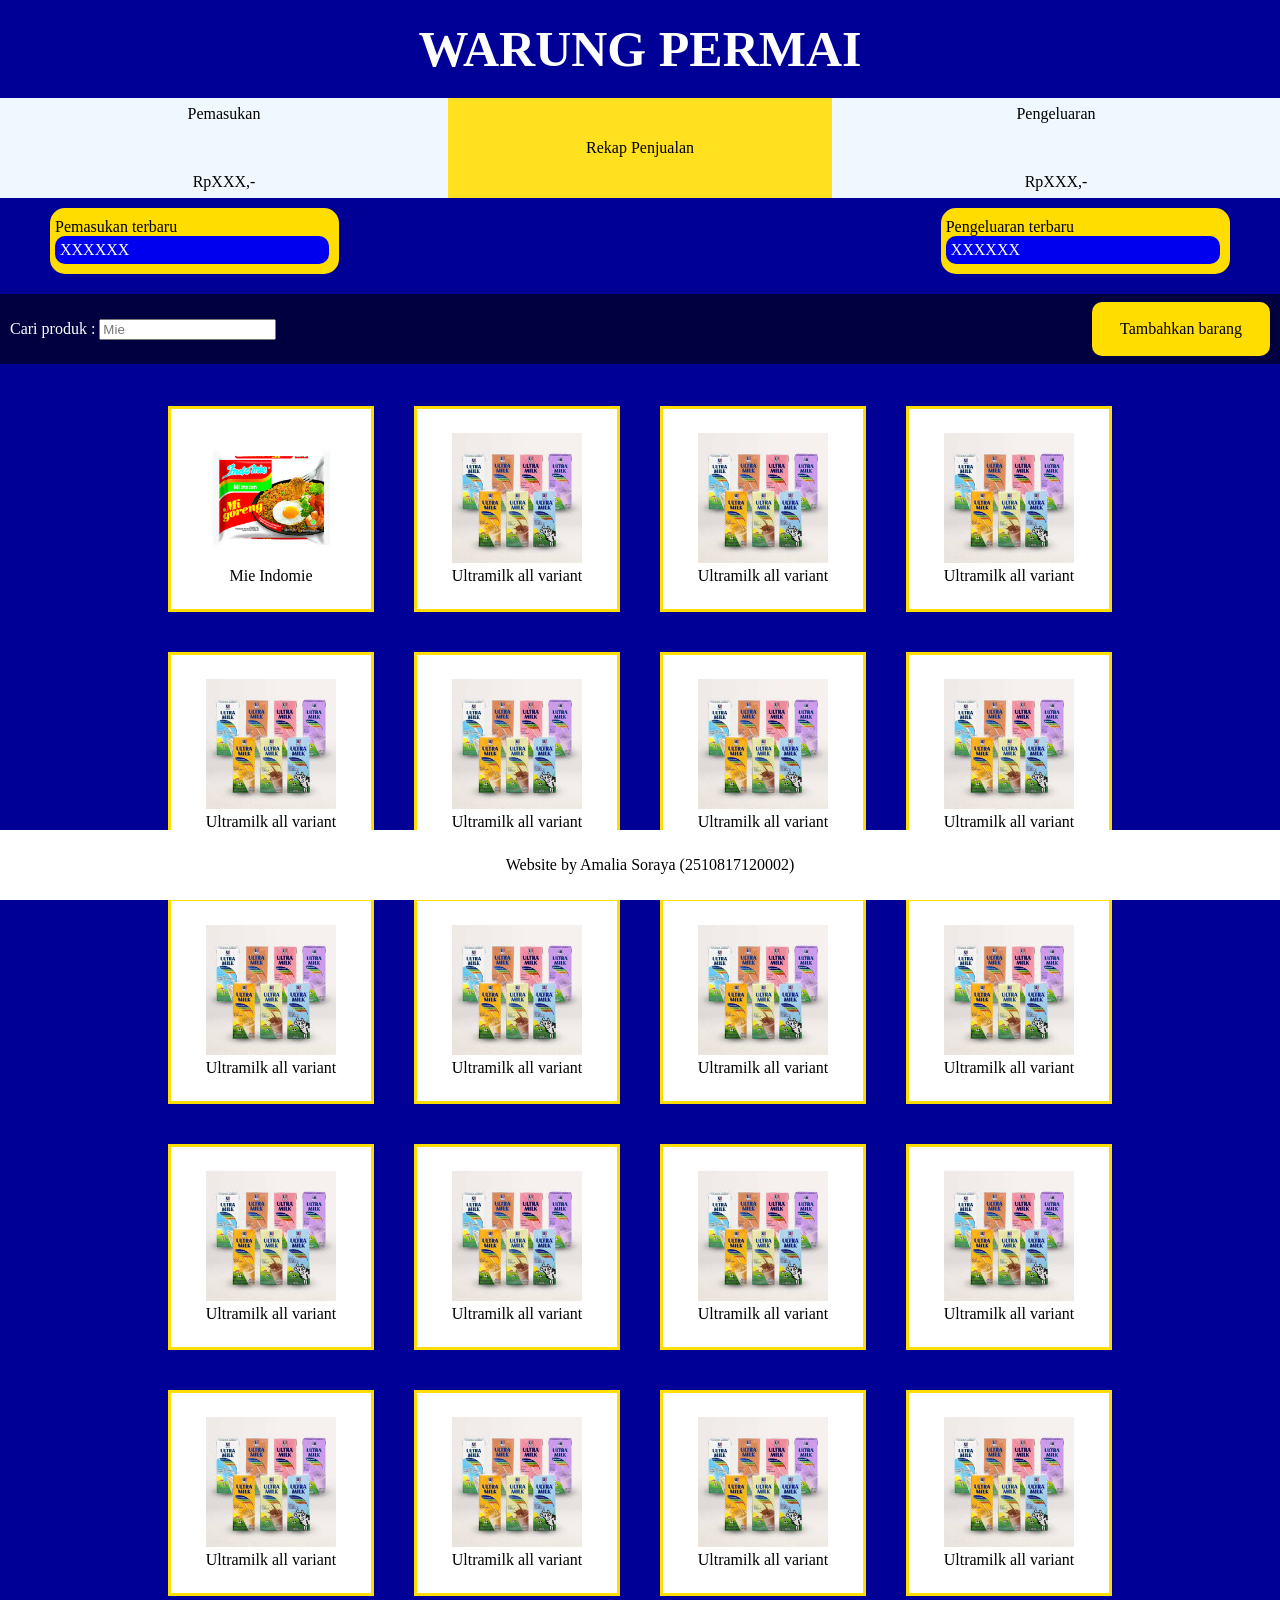
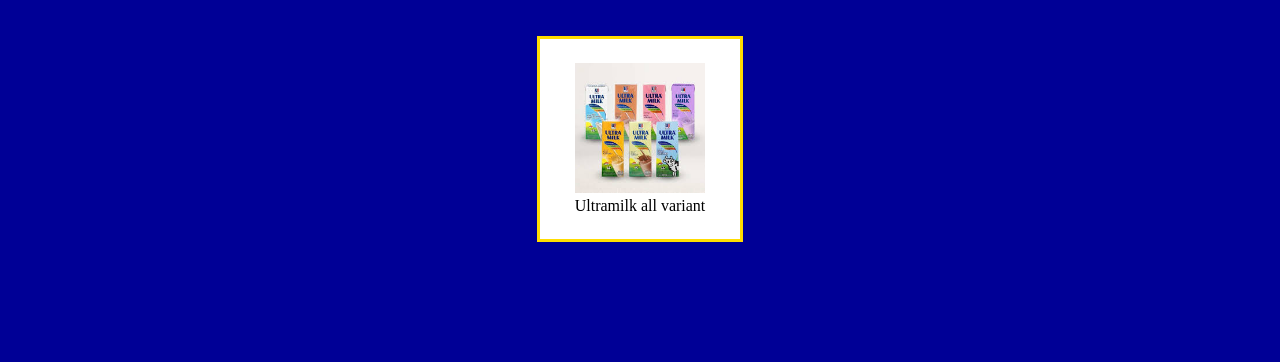
<file: index.html>
<!DOCTYPE html>
<html lang="id">
<head>
    <meta charset="UTF-8">
    <meta name="viewport" content="width=device-width, initial-scale=1.0">
    <link rel="stylesheet" href="style.css">
    <title align="center">Website Warung Permai</title>
</head>
<body>
    <header class="header">
        <h1>WARUNG PERMAI</h1>
        <div class="bagian-atas">
            <div class="pem-peng">
                <p>Pemasukan</p><br>
                <p>RpXXX,-</p>
            </div>
            <div id="rekap">
                <a href="rekap.html">
                    Rekap Penjualan
                </a>
            </div>
            <div class="pem-peng">
                <p>Pengeluaran</p><br>
                <p>RpXXX,-</p>
            </div>
        </div>

        <div class="bag-tengah">
            <div class="pp-terbaru">
                Pemasukan terbaru
                <div class="keg-terbaru">
                    XXXXXX
                </div>
            </div>
            <div class="pp-terbaru">
                Pengeluaran terbaru
                <div class="keg-terbaru">
                    XXXXXX
                </div>
            </div>
        </div>
        <div class="bag-tengah2">
            <div id="mencari">
                Cari produk : <input type="search" placeholder="Mie">
            </div>
            <div id="tmbhbrg">
                <a href="tambahkanbarang.html">Tambahkan barang</a>
            </div>
        </div>
    </header>

<br><br>

        <!-- Tampilan Katalog -->
    <main class="katalogs">
        <div class="katalog">
            <a href="produk\indomie.html">
                <img src="gambar\indomie.jpg"><br>
                Mie Indomie</a>
        </div>
        <div class="katalog">
            <a href="produk\ultramilk.html">
                <img src="gambar\ultramilk.jpg"><br>
                Ultramilk all variant</a>
        </div>
        <div class="katalog">
            <a href="produk\ultramilk.html">
                <img src="gambar\ultramilk.jpg"><br>
                Ultramilk all variant</a>
        </div>
        <div class="katalog">
            <a href="produk\ultramilk.html">
                <img src="gambar\ultramilk.jpg"><br>
                Ultramilk all variant</a>
        </div>
        <div class="katalog">
            <a href="produk\ultramilk.html">
                <img src="gambar\ultramilk.jpg"><br>
                Ultramilk all variant</a>
        </div>
        <div class="katalog">
            <a href="produk\ultramilk.html">
                <img src="gambar\ultramilk.jpg"><br>
                Ultramilk all variant</a>
        </div>
        <div class="katalog">
            <a href="produk\ultramilk.html">
                <img src="gambar\ultramilk.jpg"><br>
                Ultramilk all variant</a>
        </div>
        <div class="katalog">
            <a href="produk\ultramilk.html">
                <img src="gambar\ultramilk.jpg"><br>
                Ultramilk all variant</a>
        </div>
        <div class="katalog">
            <a href="produk\ultramilk.html">
                <img src="gambar\ultramilk.jpg"><br>
                Ultramilk all variant</a>
        </div>
        <div class="katalog">
            <a href="produk\ultramilk.html">
                <img src="gambar\ultramilk.jpg"><br>
                Ultramilk all variant</a>
        </div>
        <div class="katalog">
            <a href="produk\ultramilk.html">
                <img src="gambar\ultramilk.jpg"><br>
                Ultramilk all variant</a>
        </div>
        <div class="katalog">
            <a href="produk\ultramilk.html">
                <img src="gambar\ultramilk.jpg"><br>
                Ultramilk all variant</a>
        </div>
        <div class="katalog">
            <a href="produk\ultramilk.html">
                <img src="gambar\ultramilk.jpg"><br>
                Ultramilk all variant</a>
        </div>
        <div class="katalog">
            <a href="produk\ultramilk.html">
                <img src="gambar\ultramilk.jpg"><br>
                Ultramilk all variant</a>
        </div>
        <div class="katalog">
            <a href="produk\ultramilk.html">
                <img src="gambar\ultramilk.jpg"><br>
                Ultramilk all variant</a>
        </div>
        <div class="katalog">
            <a href="produk\ultramilk.html">
                <img src="gambar\ultramilk.jpg"><br>
                Ultramilk all variant</a>
        </div>
        <div class="katalog">
            <a href="produk\ultramilk.html">
                <img src="gambar\ultramilk.jpg"><br>
                Ultramilk all variant</a>
        </div>
        <div class="katalog">
            <a href="produk\ultramilk.html">
                <img src="gambar\ultramilk.jpg"><br>
                Ultramilk all variant</a>
        </div>
        <div class="katalog">
            <a href="produk\ultramilk.html">
                <img src="gambar\ultramilk.jpg"><br>
                Ultramilk all variant</a>
        </div>
        <div class="katalog">
            <a href="produk\ultramilk.html">
                <img src="gambar\ultramilk.jpg"><br>
                Ultramilk all variant</a>
        </div>
        <div class="katalog">
            <a href="produk\ultramilk.html">
                <img src="gambar\ultramilk.jpg"><br>
                Ultramilk all variant</a>
        </div>
    </main>
    <footer class="footer">
        <div id="footer">
            <p>Website by Amalia Soraya (2510817120002)</p>
        </div>
    </footer>
</body>
</html>
</file>
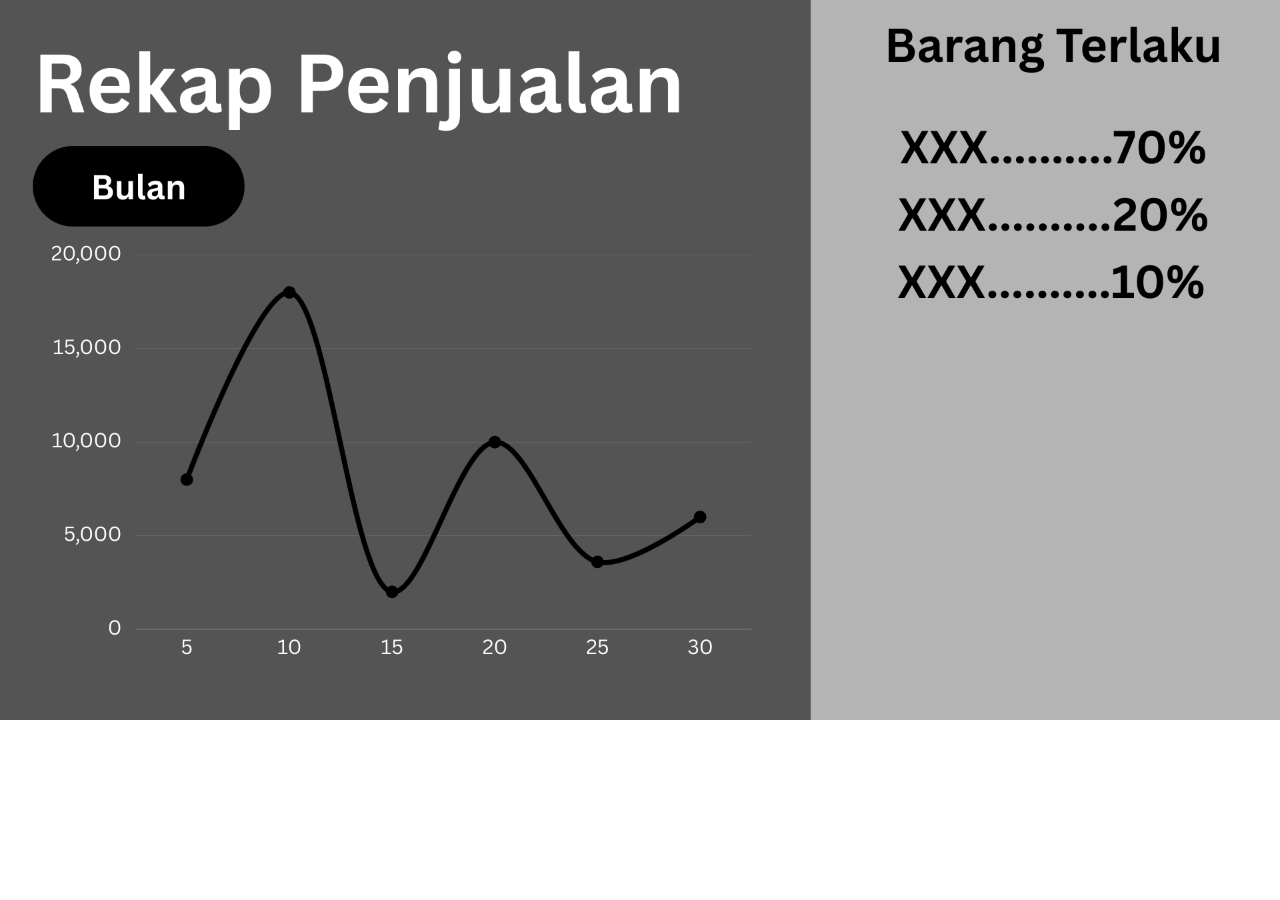
<file: rekap.html>
<!DOCTYPE html>
<html lang="en">
<head>
    <meta charset="UTF-8">
    <meta name="viewport" content="width=device-width, initial-scale=1.0">
    <title>Rekap Penjualan</title>
</head>
<body 
    style="background-color:white; margin: 0px;"
    >
    <img src="gambar\rekap.png" width="100%">
</body>
</html>
</file>
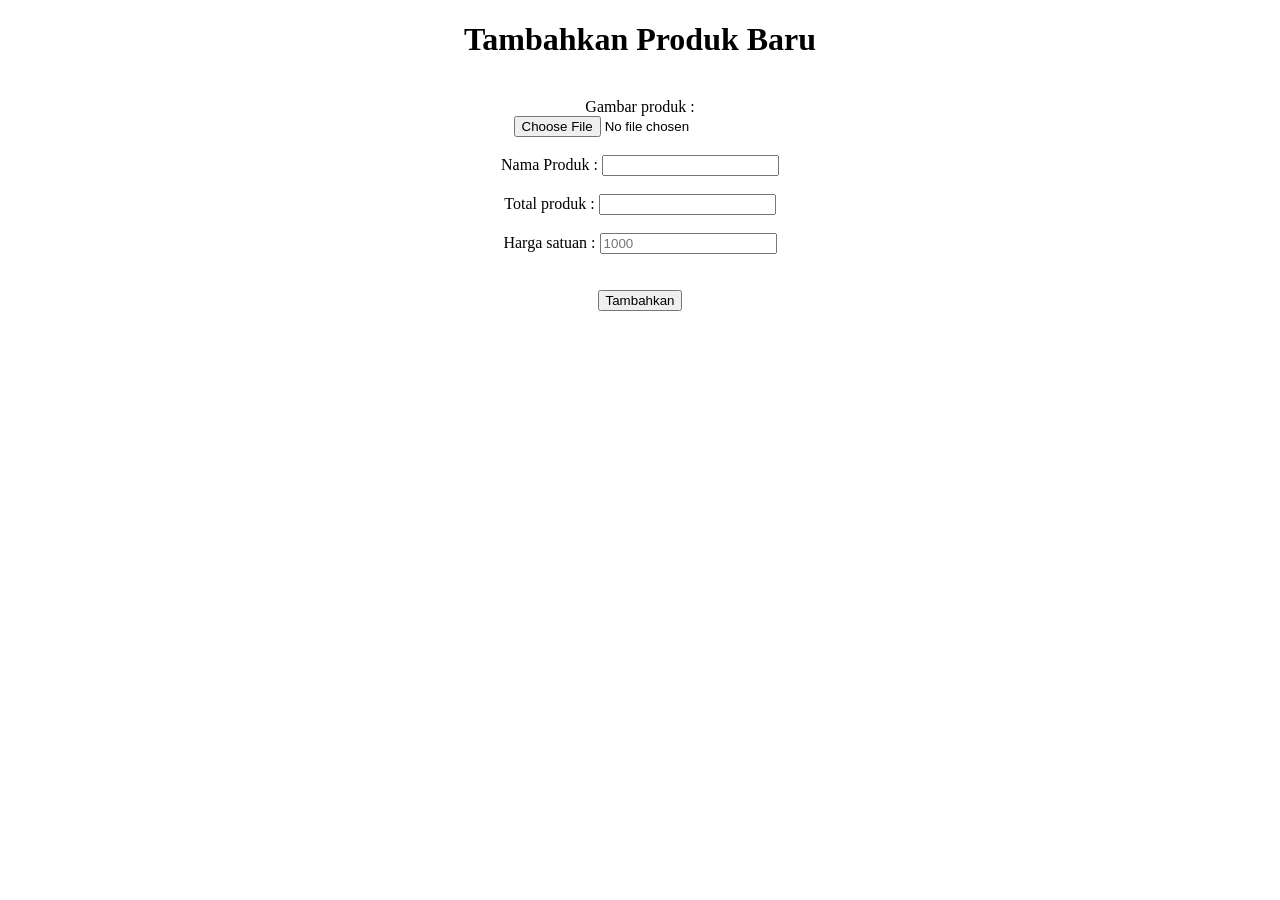
<file: tambahkanbarang.html>
<!DOCTYPE html>
<html lang="en">
<head>
    <meta charset="UTF-8">
    <meta name="viewport" content="width=device-width, initial-scale=1.0">
    <title>Produk Baru</title>
</head>
<body>
    <center>
        <h1>Tambahkan Produk Baru</h1>
        <br>
        Gambar produk : <br><input type="file">
        <br><br>
        Nama Produk : <input type="text">
        <br><br>
        Total produk : <input type="number">
        <br><br>
        Harga satuan : <input type="number" placeholder="1000">
        <br><br><br>
        <input type="submit" value="Tambahkan">
    </center>
</body>
</html>
</file>
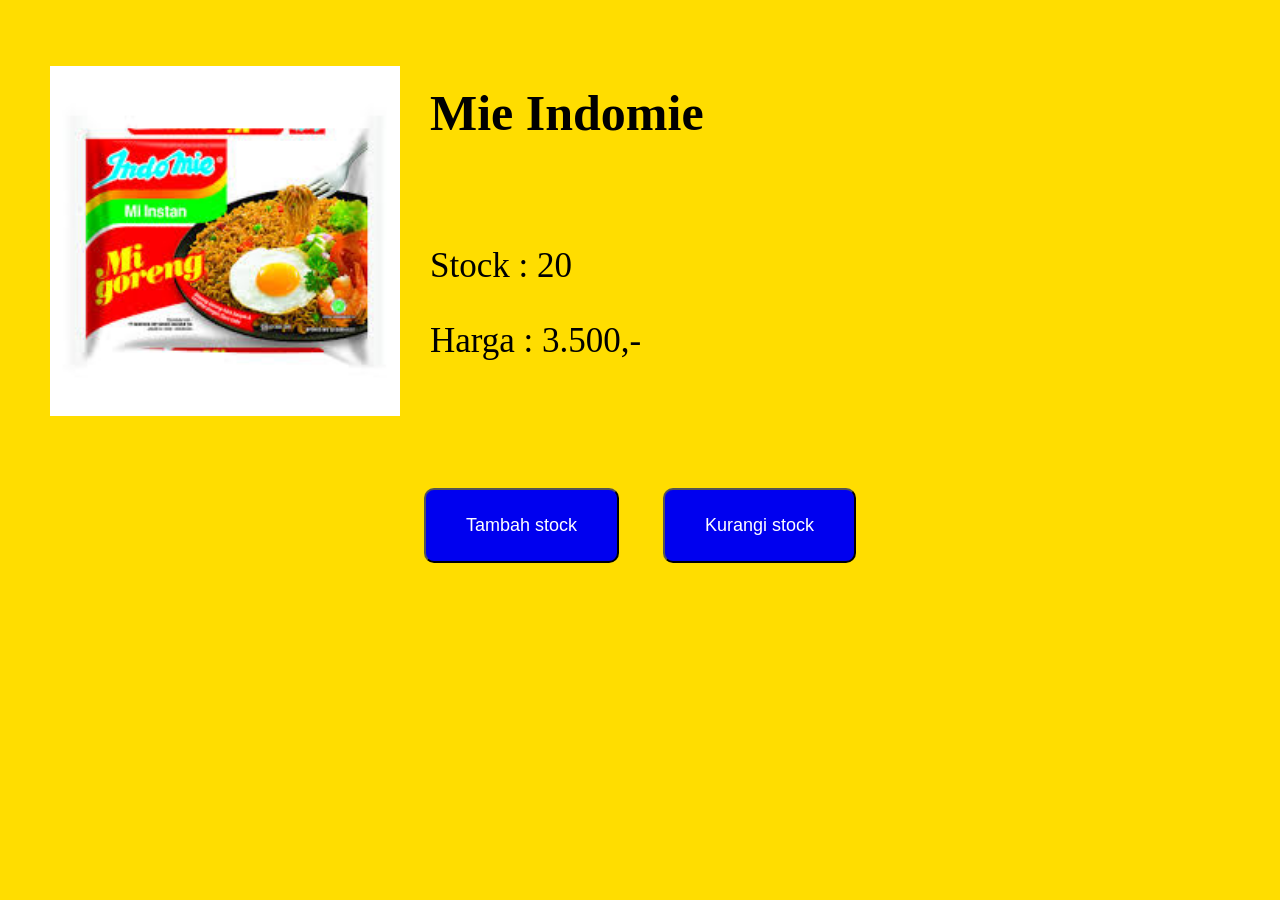
<file: produk/indomie.html>
<!DOCTYPE html>
<html lang="id">
<head>
    <meta charset="UTF-8">
    <meta name="viewport" content="width=device-width, initial-scale=1.0">
    <link rel="stylesheet" href="../style.css">
    <title>Indomie</title>
</head>
<body class="bodykatalog">
    <div class="keterangan">
        <img src="../gambar/indomie.jpg">
        <div class="teks">
            <h1>Mie Indomie</h1>
            <br><br>
            <p>Stock : 20</p>
            <p>Harga : 3.500,-</p>
            <br><br>
        </div>
    </div>
    <br><br>
    <center>
        <input type="button" value="Tambah stock" class="btn">
        <input type="button" value="Kurangi stock" class="btn">
    </center>
</body>
</html>
</file>
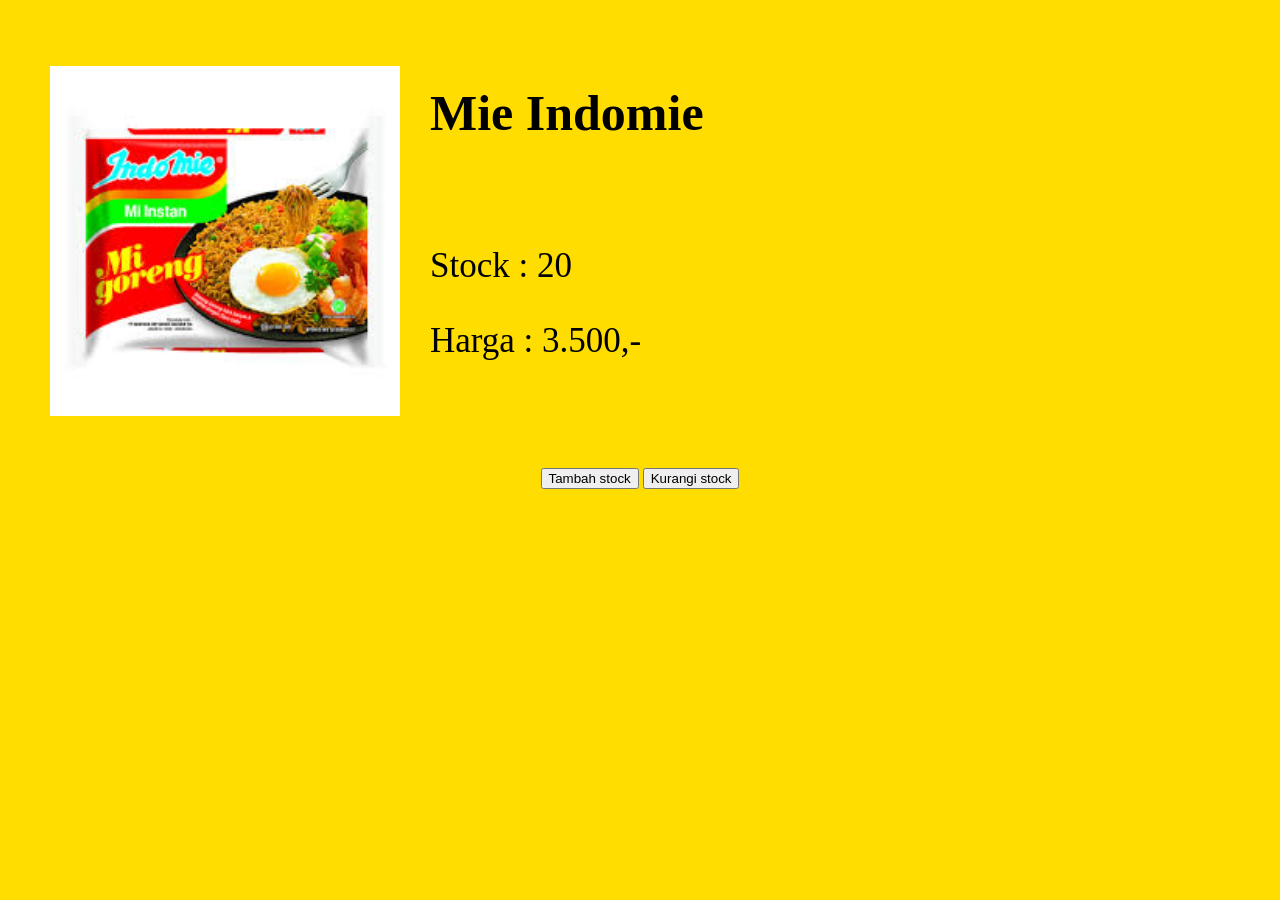
<file: produk/katalog.html>
<!DOCTYPE html>
<html lang="id">
<head>
    <meta charset="UTF-8">
    <meta name="viewport" content="width=device-width, initial-scale=1.0">
    <link rel="stylesheet" href="../style.css">
    <title>Indomie</title>
</head>
<body class="bodykatalog">
    <div class="keterangan">
        <img src="../gambar/indomie.jpg">
        <div class="teks">
            <h1>Mie Indomie</h1>
            <br><br>
            <p>Stock : 20</p>
            <p>Harga : 3.500,-</p>
            <br><br>
        </div>
    </div>
    <br><br>
    <center>
        <input type="button" value="Tambah stock">
        <input type="button" value="Kurangi stock">
    </center>
</body>
</html>
</file>
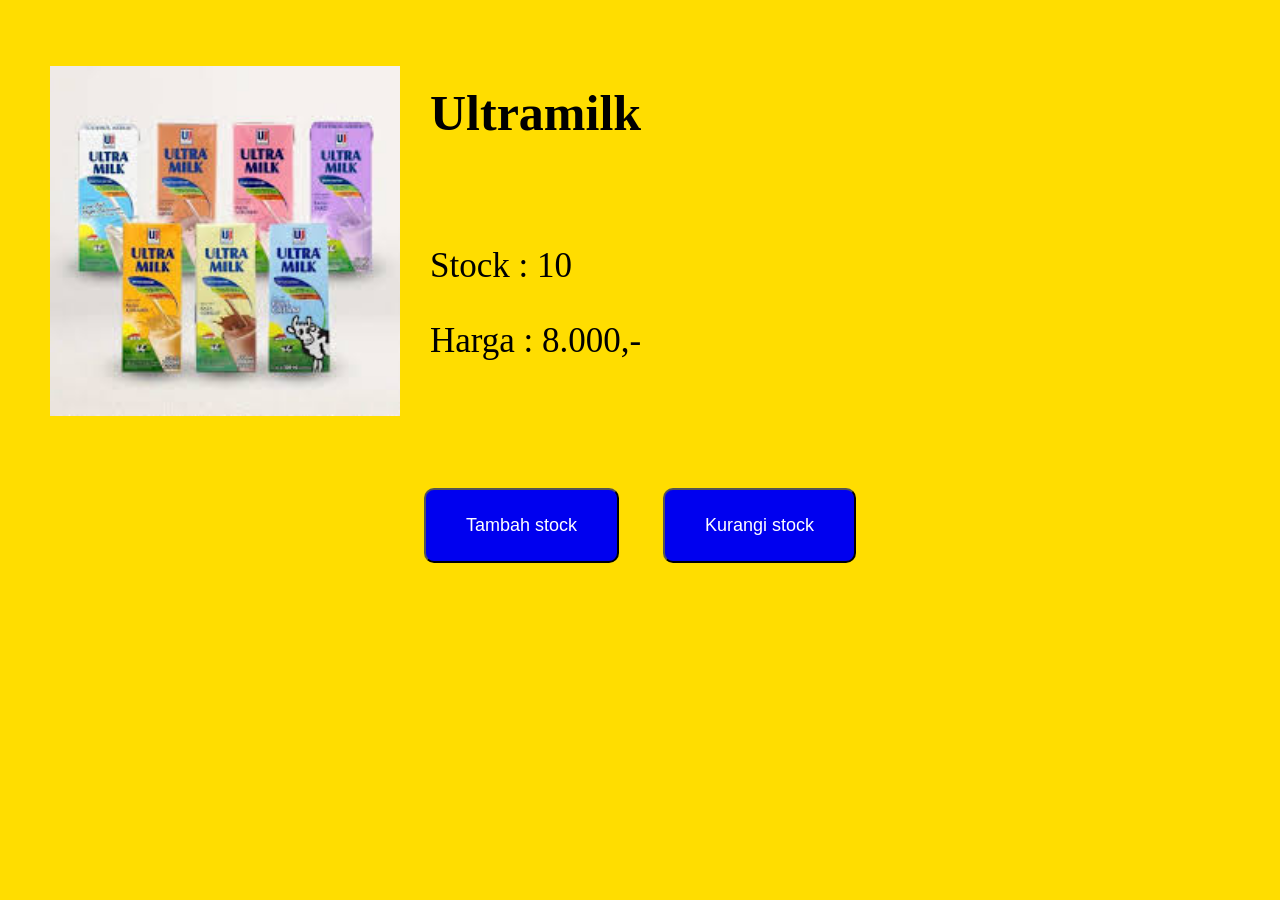
<file: produk/ultramilk.html>
<!DOCTYPE html>
<html lang="id">
<head>
    <meta charset="UTF-8">
    <meta name="viewport" content="width=device-width, initial-scale=1.0">
    <link rel="stylesheet" href="../style.css">
    <title>Indomie</title>
</head>
<body class="bodykatalog">
    <div class="keterangan">
        <img src="../gambar/ultramilk.jpg">
        <div class="teks">
            <h1>Ultramilk</h1>
            <br><br>
            <p>Stock : 10</p>
            <p>Harga : 8.000,-</p>
            <br><br>
        </div>
    </div>
    <br><br>
    <center>
        <input type="button" value="Tambah stock" class="btn">
        <input type="button" value="Kurangi stock" class="btn">
    </center>
</body>
</html>
</file>
<file: style.css>
body{
    margin: 0px;
    background-color: rgb(0, 0, 150);
    padding: 0px;
}

/* header */
.header {
    background-color: rgb(0, 0, 150);
    position: fixed;
    width: 100%;
}
.header h1 {
    font-size: 50px;
    align-items: center;
    text-align: center;
    margin-bottom: 50px;
    margin: 20px;
    color: rgb(255, 255, 255);
    text-align: center;
    align-items: center;
}
.bagian-atas {
    padding: 0px;
    display: flex;
    justify-content: space-between;
    align-items: center;
    
}

    #rekap {
        display: flex;
        justify-content: center;
        background-color: rgb(255, 225, 32);
        height: 100px;
        width: 30%;
        text-align: center;
        align-items: center;
        text-decoration: none;
    }
    #rekap:hover{
        background-color: rgb(255, 244, 174);
    }
        #rekap a {
            text-decoration: none;
            color: rgb(0, 0, 0);
        }

    .pem-peng {
        height: 100px;
        width: 35%;
        background-color: aliceblue;
        text-align: center;
        align-items: center;
        display: flex;
        flex-direction: column;
        justify-content: center;
        padding: 30pxs;
    }

.bag-tengah {
    display: flex;
    justify-content: space-between;
    margin: 50px;
    margin-bottom: 20px;
    margin-top: 10px;
}
    .keg-terbaru {
        background-color: rgb(0, 0, 239);
        color: white;
        padding: 5px;
        padding-right: 200px;
        border-radius: 10px;
    }

    .pp-terbaru {
        background-color: rgb(255, 221, 0);
        padding: 10px;
        padding-left: 5px;
        padding-right: 10px;
        border-radius: 15px;
    }
    #tmbhbrg {
        background-color: rgb(255, 221, 0);
        padding: 18px;
        border-radius: 10px;
    }
    #tmbhbrg a {
        padding: 10px;
        color: rgb(0, 0, 0);
        text-decoration: none;
    }
    #tmbhbrg:hover {
        background-color: rgb(255, 244, 174);
        text-decoration: underline;
    }

/* pemasukan pengeluaran terbaru */
.bag-tengah2 { 
    background-color: rgb(0, 0, 65);
    display: flex;
    justify-content: space-between;
    align-items: center;
    padding: 10px;
    height: 50px;
}
    #mencari {
        color: white;
    }

/* katalog-katalog */
.katalogs {
    display: flex;
    gap: 40px;
    padding: 20px;
    flex-wrap: wrap;
    margin-left: 30px;
    margin-right: 30px;
    justify-content: center;
    margin-bottom: 100px;
    margin-top: 350px;
}
    .katalog {
        height: 200px;
        width: 200px;
        background-color: white;
        display: flex;
        justify-content: space-between;
        align-items: center;
        text-align: center;
        justify-content: center;
        border: 3px solid rgb(255, 221, 0);
    }
        .katalog:hover {
            background-color: rgb(255, 221, 0);
        }

        .katalog a {
            text-decoration: none;
            color: black;
        }

        #teks_katalog {
        display: flex;
        justify-content: space-between;
        align-items: center;
        text-align: center;
        }

        .katalog img {
            width: 130px;
            height: 130px;
            align-items: center;
        }

.footer {
    background-color: rgb(255, 255, 255);
    position: fixed;
    left: 0;
    bottom: 0;
    width: 100%;
    text-align: center;
    padding: 10px;
}

/* isi katalog */
.bodykatalog {
    background-color: rgb(255, 221, 0);
    margin: 50px;

}
    .keterangan {
        display: flex;
        align-items: center;
        gap: 30px;
    }
    .keterangan img {
        width: 350px;
        height: 350px;
    }
    .keterangan h1 {
        font-size: 50px;
    }
    .keterangan p {
        font-size: 35px;
    }
    .btn {
        padding: 25px 40px;
        margin: 20px;
        border-radius: 10px;
        background-color: rgb(0, 0, 239);
        color: white;
        font-size: large;
        cursor: pointer;
    }
        .btn:active {
            transform: scale(0.9);
        }
        .btn:hover {
            background-color: rgb(43, 43, 255);
        }
</file>
